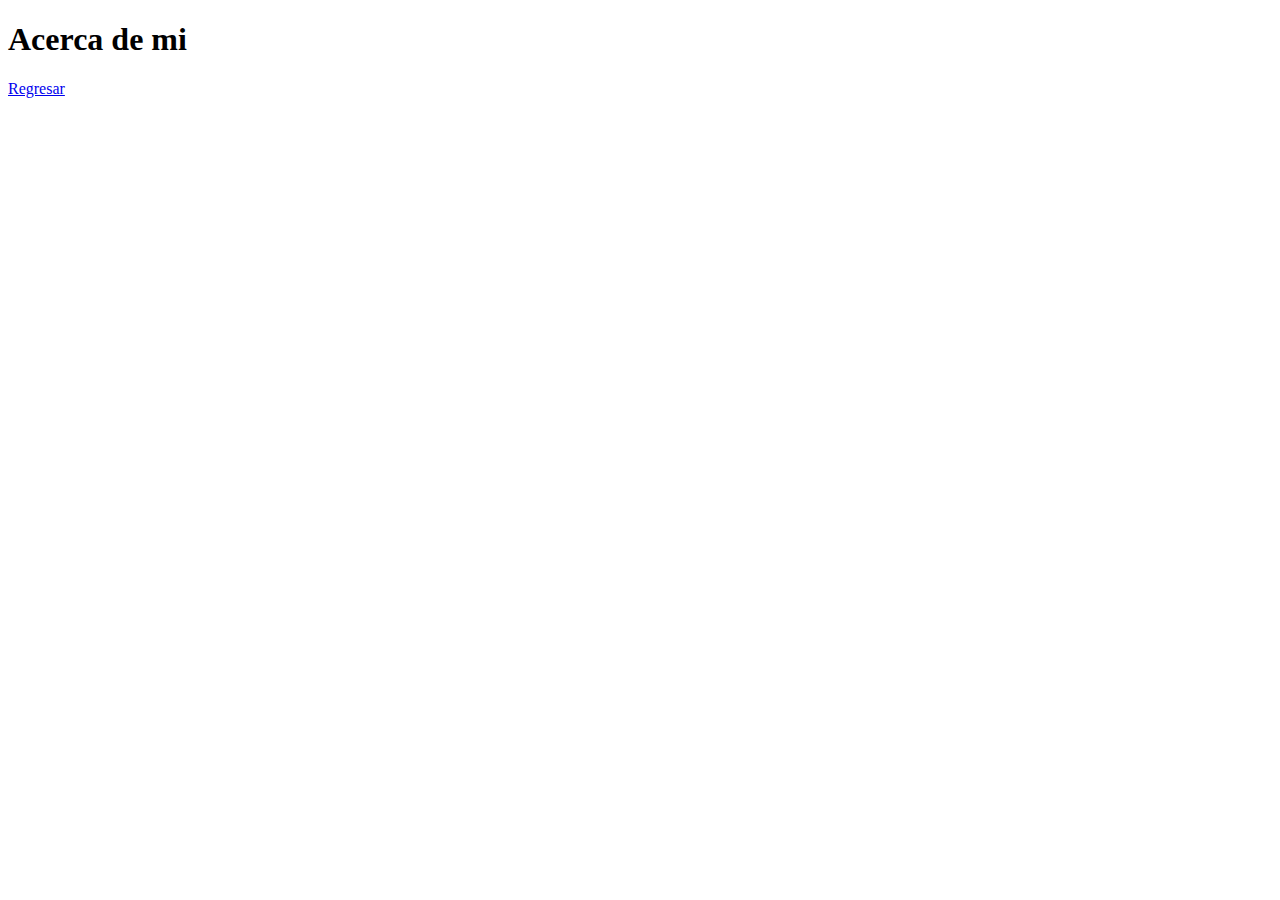
<file: acerca-de-mi.html>
<!DOCTYPE html>
<html lang="en">
<head>
    <meta charset="UTF-8">
    <meta name="viewport" content="width=device-width, initial-scale=1.0">
    <title>Document</title>
</head>
<body>
    <h1>Acerca de mi</h1>

    <a href="index.html">Regresar</a>

</body>
</html>
</file>
